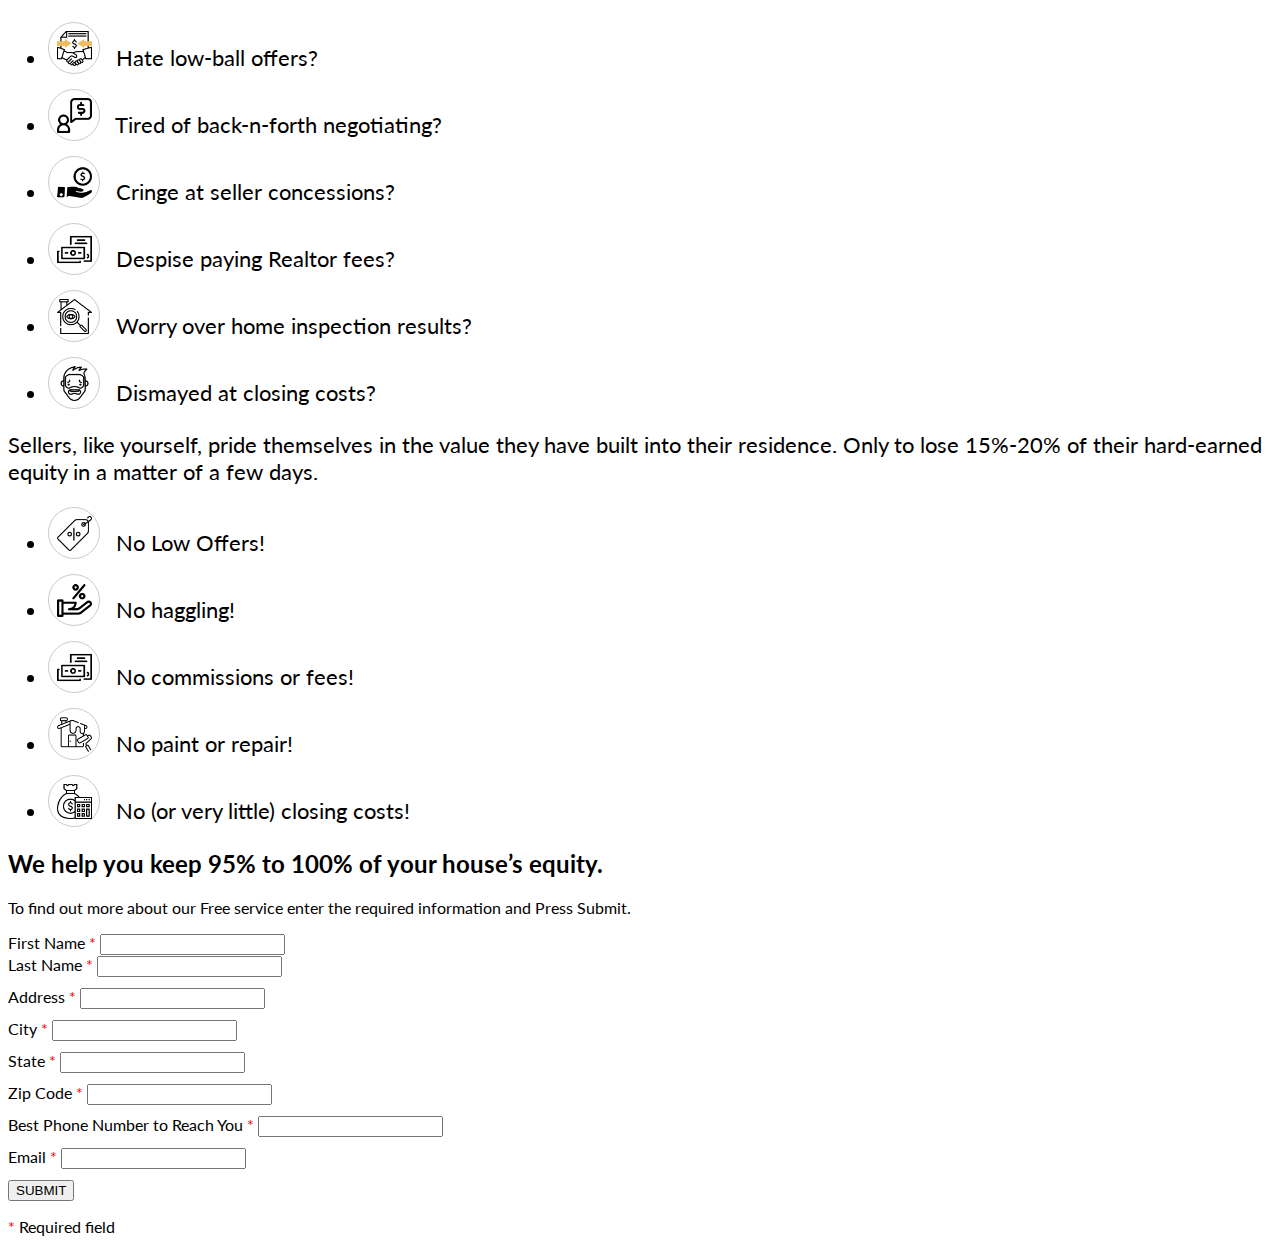
<file: jackson-property-solutions/index.html>
<!DOCTYPE html>
<html lang="en">

<head>
  <meta charset="UTF-8">
  <meta name="viewport" content="width=device-width, initial-scale=1.0">
  <meta http-equiv="X-UA-Compatible" content="ie=edge">
  <title>Jackson Property Solutions, LLC</title>
  <link rel="stylesheet" href="https://stackpath.bootstrapcdn.com/bootstrap/4.2.1/css/bootstrap.min.css" integrity="sha384-GJzZqFGwb1QTTN6wy59ffF1BuGJpLSa9DkKMp0DgiMDm4iYMj70gZWKYbI706tWS"
    crossorigin="anonymous">

  <link href="https://fonts.googleapis.com/css?family=Lato" rel="stylesheet">

  <style>
    body{
      font-size: 16px;
      font-family: 'Lato', sans-serif;
    }
    .mc-field-group{
      margin-bottom: 10px;
    }
    .main{
      font-size: 22px;
    }
    .main ul li{
      margin-bottom: 15px;
    }
    li .icon{
      display: inline-block;
      width: 50px;
      height: 50px;
      text-align: center;
      border: 1px solid #ccc;
      border-radius: 50%;
      margin-right: 10px;
    }
    li .icon img{
      width: 70%;
      height: 70%;
      margin-top: 15%;
    }
    .asterisk{
      color: red;
    }
  </style>
</head>

<body>
  <div class="bg-light">
    <div class="row no-gutters">
      <div class="col-lg-7 p-md-4 bg-light">
        <div class="content p-4">
          <section class="main">
            <ul class="list-unstyled pl-md-4">
              <li><span class="icon"><img src="icons/1/agreement.png" alt=""></span> Hate low-ball offers?</li>
              <li><span class="icon"><img src="icons/1/negotiation.png" alt=""></span> Tired of back-n-forth
                negotiating?</li>
              <li><span class="icon"><img src="icons/1/give-money.png" alt=""></span> Cringe at seller concessions?</li>
              <li><span class="icon"><img src="icons/1/tuition-and-fees.png" alt=""></span> Despise paying Realtor
                fees?</li>
              <li><span class="icon"><img src="icons/1/inspection.png" alt=""></span> Worry over home inspection
                results?</li>
              <li><span class="icon"><img src="icons/1/frightened-hipster.png" alt=""></span> Dismayed at closing
                costs?</li>
            </ul>
            <p class="my-4 h3">Sellers, like yourself, pride themselves in the value they have built into their
              residence.
              Only to lose
              15%-20% of their hard-earned equity in a matter of a few days.</p>
            <ul class="list-unstyled pl-md-4">
              <li><span class="icon"><img src="icons/2/tag.png" alt=""></span> No Low Offers!</li>
              <li><span class="icon"><img src="icons/2/discount.png" alt=""></span> No haggling!</li>
              <li><span class="icon"><img src="icons/2/tuition-and-fees.png" alt=""></span> No commissions or fees!</li>
              <li><span class="icon"><img src="icons/2/paint.png" alt=""></span> No paint or repair!</li>
              <li><span class="icon"><img src="icons/2/budget.png" alt=""></span> No (or very little) closing costs!</li>
            </ul>
          </section>
        </div>
      </div>
      <div class="col-lg-5 p-md-4 bg-primary">
        <div class="optin-form p-4 sticky-top1">
          <!-- Begin Mailchimp Signup Form -->
          <div id="mc_embed_signup">
            <form action="https://Sell4NoFee.us20.list-manage.com/subscribe/post?u=55d7e1b5acb530151d84c8653&amp;id=59b72dae04"
              method="post" id="mc-embedded-subscribe-form" name="mc-embedded-subscribe-form" class="validate" target="_blank"
              validate>
              <div id="mc_embed_signup_scroll">
                <h2 class="mb-4 font-weight-bold">We help you keep 95% to 100% of your house’s equity.</h2>
                <p class="h4 mb-4">To find out more about our Free service enter the required information and Press
                  Submit.</p>
                <div class="mc-field-group form-row">
                  <div class="col">
                    <label for="mce-FNAME">First Name <span class="asterisk">*</span></label>
                    <input type="text" value="" name="FNAME" class="form-control" id="mce-FNAME" required>
                  </div>
                  <div class="col">
                    <label for="mce-LNAME">Last Name <span class="asterisk">*</span></label>
                    <input type="text" value="" name="LNAME" class="form-control" id="mce-LNAME" required>
                  </div>
                </div>
                <div class="mc-address-group form-row">
                  <div class="mc-field-group col-12">
                    <label for="mce-ADDRESS-addr1">Address <span class="asterisk">*</span></label>
                    <input type="text" value="" maxlength="70" name="ADDRESS[addr1]" id="mce-ADDRESS-addr1" class="form-control"
                      required>
                  </div>
                  <!-- <div class="mc-field-group">
                    <label for="mce-ADDRESS-addr2">Address Line 2</label>
                    <input type="text" value="" maxlength="70" name="ADDRESS[addr2]" id="mce-ADDRESS-addr2">
                  </div> -->
                  <div class="mc-field-group col-4">
                    <label for="mce-ADDRESS-city">City <span class="asterisk">*</span></label>
                    <input type="text" value="" maxlength="40" name="ADDRESS[city]" id="mce-ADDRESS-city" class="form-control"
                      required>
                  </div>
                  <div class="mc-field-group col-4">
                    <label for="mce-ADDRESS-state">State <span class="asterisk">*</span></label>
                    <input type="text" value="" maxlength="20" name="ADDRESS[state]" id="mce-ADDRESS-state" class="form-control"
                      required>
                  </div>
                  <div class="mc-field-group col-4">
                    <label for="mce-ADDRESS-zip">Zip Code <span class="asterisk">*</span></label>
                    <input type="text" value="" maxlength="10" name="ADDRESS[zip]" id="mce-ADDRESS-zip" class="form-control"
                      required>
                  </div>
                  <!-- <div class="mc-field-group col-6 hidden">
                    <label for="mce-ADDRESS-country">Country</label>
                    <select name="ADDRESS[country]" id="mce-ADDRESS-country" class="form-control">
                      <option value="164" selected>USA</option>
                      <option value="286">Aaland Islands</option>
                      <option value="274">Afghanistan</option>
                      <option value="2">Albania</option>
                      <option value="3">Algeria</option>
                      <option value="178">American Samoa</option>
                      <option value="4">Andorra</option>
                      <option value="5">Angola</option>
                      <option value="176">Anguilla</option>
                      <option value="175">Antigua And Barbuda</option>
                      <option value="6">Argentina</option>
                      <option value="7">Armenia</option>
                      <option value="179">Aruba</option>
                      <option value="8">Australia</option>
                      <option value="9">Austria</option>
                      <option value="10">Azerbaijan</option>
                      <option value="11">Bahamas</option>
                      <option value="12">Bahrain</option>
                      <option value="13">Bangladesh</option>
                      <option value="14">Barbados</option>
                      <option value="15">Belarus</option>
                      <option value="16">Belgium</option>
                      <option value="17">Belize</option>
                      <option value="18">Benin</option>
                      <option value="19">Bermuda</option>
                      <option value="20">Bhutan</option>
                      <option value="21">Bolivia</option>
                      <option value="325">Bonaire, Saint Eustatius and Saba</option>
                      <option value="22">Bosnia and Herzegovina</option>
                      <option value="23">Botswana</option>
                      <option value="181">Bouvet Island</option>
                      <option value="24">Brazil</option>
                      <option value="180">Brunei Darussalam</option>
                      <option value="25">Bulgaria</option>
                      <option value="26">Burkina Faso</option>
                      <option value="27">Burundi</option>
                      <option value="28">Cambodia</option>
                      <option value="29">Cameroon</option>
                      <option value="30">Canada</option>
                      <option value="31">Cape Verde</option>
                      <option value="32">Cayman Islands</option>
                      <option value="33">Central African Republic</option>
                      <option value="34">Chad</option>
                      <option value="35">Chile</option>
                      <option value="36">China</option>
                      <option value="185">Christmas Island</option>
                      <option value="37">Colombia</option>
                      <option value="204">Comoros</option>
                      <option value="38">Congo</option>
                      <option value="183">Cook Islands</option>
                      <option value="268">Costa Rica</option>
                      <option value="275">Cote D'Ivoire</option>
                      <option value="40">Croatia</option>
                      <option value="276">Cuba</option>
                      <option value="298">Curacao</option>
                      <option value="41">Cyprus</option>
                      <option value="42">Czech Republic</option>
                      <option value="318">Democratic Republic of the Congo</option>
                      <option value="43">Denmark</option>
                      <option value="44">Djibouti</option>
                      <option value="289">Dominica</option>
                      <option value="187">Dominican Republic</option>
                      <option value="45">Ecuador</option>
                      <option value="46">Egypt</option>
                      <option value="47">El Salvador</option>
                      <option value="48">Equatorial Guinea</option>
                      <option value="49">Eritrea</option>
                      <option value="50">Estonia</option>
                      <option value="51">Ethiopia</option>
                      <option value="189">Falkland Islands</option>
                      <option value="191">Faroe Islands</option>
                      <option value="52">Fiji</option>
                      <option value="53">Finland</option>
                      <option value="54">France</option>
                      <option value="193">French Guiana</option>
                      <option value="277">French Polynesia</option>
                      <option value="56">Gabon</option>
                      <option value="57">Gambia</option>
                      <option value="58">Georgia</option>
                      <option value="59">Germany</option>
                      <option value="60">Ghana</option>
                      <option value="194">Gibraltar</option>
                      <option value="61">Greece</option>
                      <option value="195">Greenland</option>
                      <option value="192">Grenada</option>
                      <option value="196">Guadeloupe</option>
                      <option value="62">Guam</option>
                      <option value="198">Guatemala</option>
                      <option value="270">Guernsey</option>
                      <option value="63">Guinea</option>
                      <option value="65">Guyana</option>
                      <option value="200">Haiti</option>
                      <option value="66">Honduras</option>
                      <option value="67">Hong Kong</option>
                      <option value="68">Hungary</option>
                      <option value="69">Iceland</option>
                      <option value="70">India</option>
                      <option value="71">Indonesia</option>
                      <option value="278">Iran</option>
                      <option value="279">Iraq</option>
                      <option value="74">Ireland</option>
                      <option value="323">Isle of Man</option>
                      <option value="75">Israel</option>
                      <option value="76">Italy</option>
                      <option value="202">Jamaica</option>
                      <option value="78">Japan</option>
                      <option value="288">Jersey (Channel Islands)</option>
                      <option value="79">Jordan</option>
                      <option value="80">Kazakhstan</option>
                      <option value="81">Kenya</option>
                      <option value="203">Kiribati</option>
                      <option value="82">Kuwait</option>
                      <option value="83">Kyrgyzstan</option>
                      <option value="84">Lao People's Democratic Republic</option>
                      <option value="85">Latvia</option>
                      <option value="86">Lebanon</option>
                      <option value="87">Lesotho</option>
                      <option value="88">Liberia</option>
                      <option value="281">Libya</option>
                      <option value="90">Liechtenstein</option>
                      <option value="91">Lithuania</option>
                      <option value="92">Luxembourg</option>
                      <option value="208">Macau</option>
                      <option value="93">Macedonia</option>
                      <option value="94">Madagascar</option>
                      <option value="95">Malawi</option>
                      <option value="96">Malaysia</option>
                      <option value="97">Maldives</option>
                      <option value="98">Mali</option>
                      <option value="99">Malta</option>
                      <option value="207">Marshall Islands</option>
                      <option value="210">Martinique</option>
                      <option value="100">Mauritania</option>
                      <option value="212">Mauritius</option>
                      <option value="241">Mayotte</option>
                      <option value="101">Mexico</option>
                      <option value="102">Moldova, Republic of</option>
                      <option value="103">Monaco</option>
                      <option value="104">Mongolia</option>
                      <option value="290">Montenegro</option>
                      <option value="294">Montserrat</option>
                      <option value="105">Morocco</option>
                      <option value="106">Mozambique</option>
                      <option value="242">Myanmar</option>
                      <option value="107">Namibia</option>
                      <option value="108">Nepal</option>
                      <option value="109">Netherlands</option>
                      <option value="110">Netherlands Antilles</option>
                      <option value="213">New Caledonia</option>
                      <option value="111">New Zealand</option>
                      <option value="112">Nicaragua</option>
                      <option value="113">Niger</option>
                      <option value="114">Nigeria</option>
                      <option value="217">Niue</option>
                      <option value="214">Norfolk Island</option>
                      <option value="272">North Korea</option>
                      <option value="116">Norway</option>
                      <option value="117">Oman</option>
                      <option value="118">Pakistan</option>
                      <option value="222">Palau</option>
                      <option value="282">Palestine</option>
                      <option value="119">Panama</option>
                      <option value="219">Papua New Guinea</option>
                      <option value="120">Paraguay</option>
                      <option value="121">Peru</option>
                      <option value="122">Philippines</option>
                      <option value="221">Pitcairn</option>
                      <option value="123">Poland</option>
                      <option value="124">Portugal</option>
                      <option value="126">Qatar</option>
                      <option value="315">Republic of Kosovo</option>
                      <option value="127">Reunion</option>
                      <option value="128">Romania</option>
                      <option value="129">Russia</option>
                      <option value="130">Rwanda</option>
                      <option value="205">Saint Kitts and Nevis</option>
                      <option value="206">Saint Lucia</option>
                      <option value="324">Saint Martin</option>
                      <option value="237">Saint Vincent and the Grenadines</option>
                      <option value="132">Samoa (Independent)</option>
                      <option value="227">San Marino</option>
                      <option value="255">Sao Tome and Principe</option>
                      <option value="133">Saudi Arabia</option>
                      <option value="134">Senegal</option>
                      <option value="326">Serbia</option>
                      <option value="135">Seychelles</option>
                      <option value="136">Sierra Leone</option>
                      <option value="137">Singapore</option>
                      <option value="302">Sint Maarten</option>
                      <option value="138">Slovakia</option>
                      <option value="139">Slovenia</option>
                      <option value="223">Solomon Islands</option>
                      <option value="140">Somalia</option>
                      <option value="141">South Africa</option>
                      <option value="257">South Georgia and the South Sandwich Islands</option>
                      <option value="142">South Korea</option>
                      <option value="311">South Sudan</option>
                      <option value="143">Spain</option>
                      <option value="144">Sri Lanka</option>
                      <option value="293">Sudan</option>
                      <option value="146">Suriname</option>
                      <option value="225">Svalbard and Jan Mayen Islands</option>
                      <option value="147">Swaziland</option>
                      <option value="148">Sweden</option>
                      <option value="149">Switzerland</option>
                      <option value="285">Syria</option>
                      <option value="152">Taiwan</option>
                      <option value="260">Tajikistan</option>
                      <option value="153">Tanzania</option>
                      <option value="154">Thailand</option>
                      <option value="233">Timor-Leste</option>
                      <option value="155">Togo</option>
                      <option value="232">Tonga</option>
                      <option value="234">Trinidad and Tobago</option>
                      <option value="156">Tunisia</option>
                      <option value="157">Turkey</option>
                      <option value="158">Turkmenistan</option>
                      <option value="287">Turks &amp; Caicos Islands</option>
                      <option value="159">Uganda</option>
                      <option value="161">Ukraine</option>
                      <option value="162">United Arab Emirates</option>
                      <option value="262">United Kingdom</option>
                      <option value="163">Uruguay</option>
                      <option value="165">Uzbekistan</option>
                      <option value="239">Vanuatu</option>
                      <option value="166">Vatican City State (Holy See)</option>
                      <option value="167">Venezuela</option>
                      <option value="168">Vietnam</option>
                      <option value="169">Virgin Islands (British)</option>
                      <option value="238">Virgin Islands (U.S.)</option>
                      <option value="188">Western Sahara</option>
                      <option value="170">Yemen</option>
                      <option value="173">Zambia</option>
                      <option value="174">Zimbabwe</option>
                    </select>
                  </div> -->
                </div>
                <div class="mc-field-group size1of2">
                  <label for="mce-PHONE">Best Phone Number to Reach You <span class="asterisk">*</span></label>
                  <input type="text" name="PHONE" class="form-control" value="" id="mce-PHONE" required>
                </div>
                <div class="mc-field-group">
                  <label for="mce-EMAIL">Email <span class="asterisk">*</span>
                  </label>
                  <input type="email" value="" name="EMAIL" class="required email form-control" id="mce-EMAIL" required>
                </div>

                <div id="mce-responses" class="clear">
                  <div class="response" id="mce-error-response" style="display:none"></div>
                  <div class="response" id="mce-success-response" style="display:none"></div>
                </div>
                <!-- real people should not fill this in and expect good things - do not remove this or risk form bot signups-->
                <div style="position: absolute; left: -5000px;" aria-hidden="true"><input type="text" name="b_55d7e1b5acb530151d84c8653_59b72dae04"
                    tabindex="-1" value=""></div>
                <div class="clear">
                  <input type="submit" value="SUBMIT" name="subscribe" id="mc-embedded-subscribe" class="btn btn-dark my-2 px-4">
                </div>
                <p><span class="asterisk">*</span> Required field</p>
              </div>
            </form>
          </div>
          <!--End mc_embed_signup-->
        </div>
      </div>
    </div>
  </div>
</body>

</html>
</file>
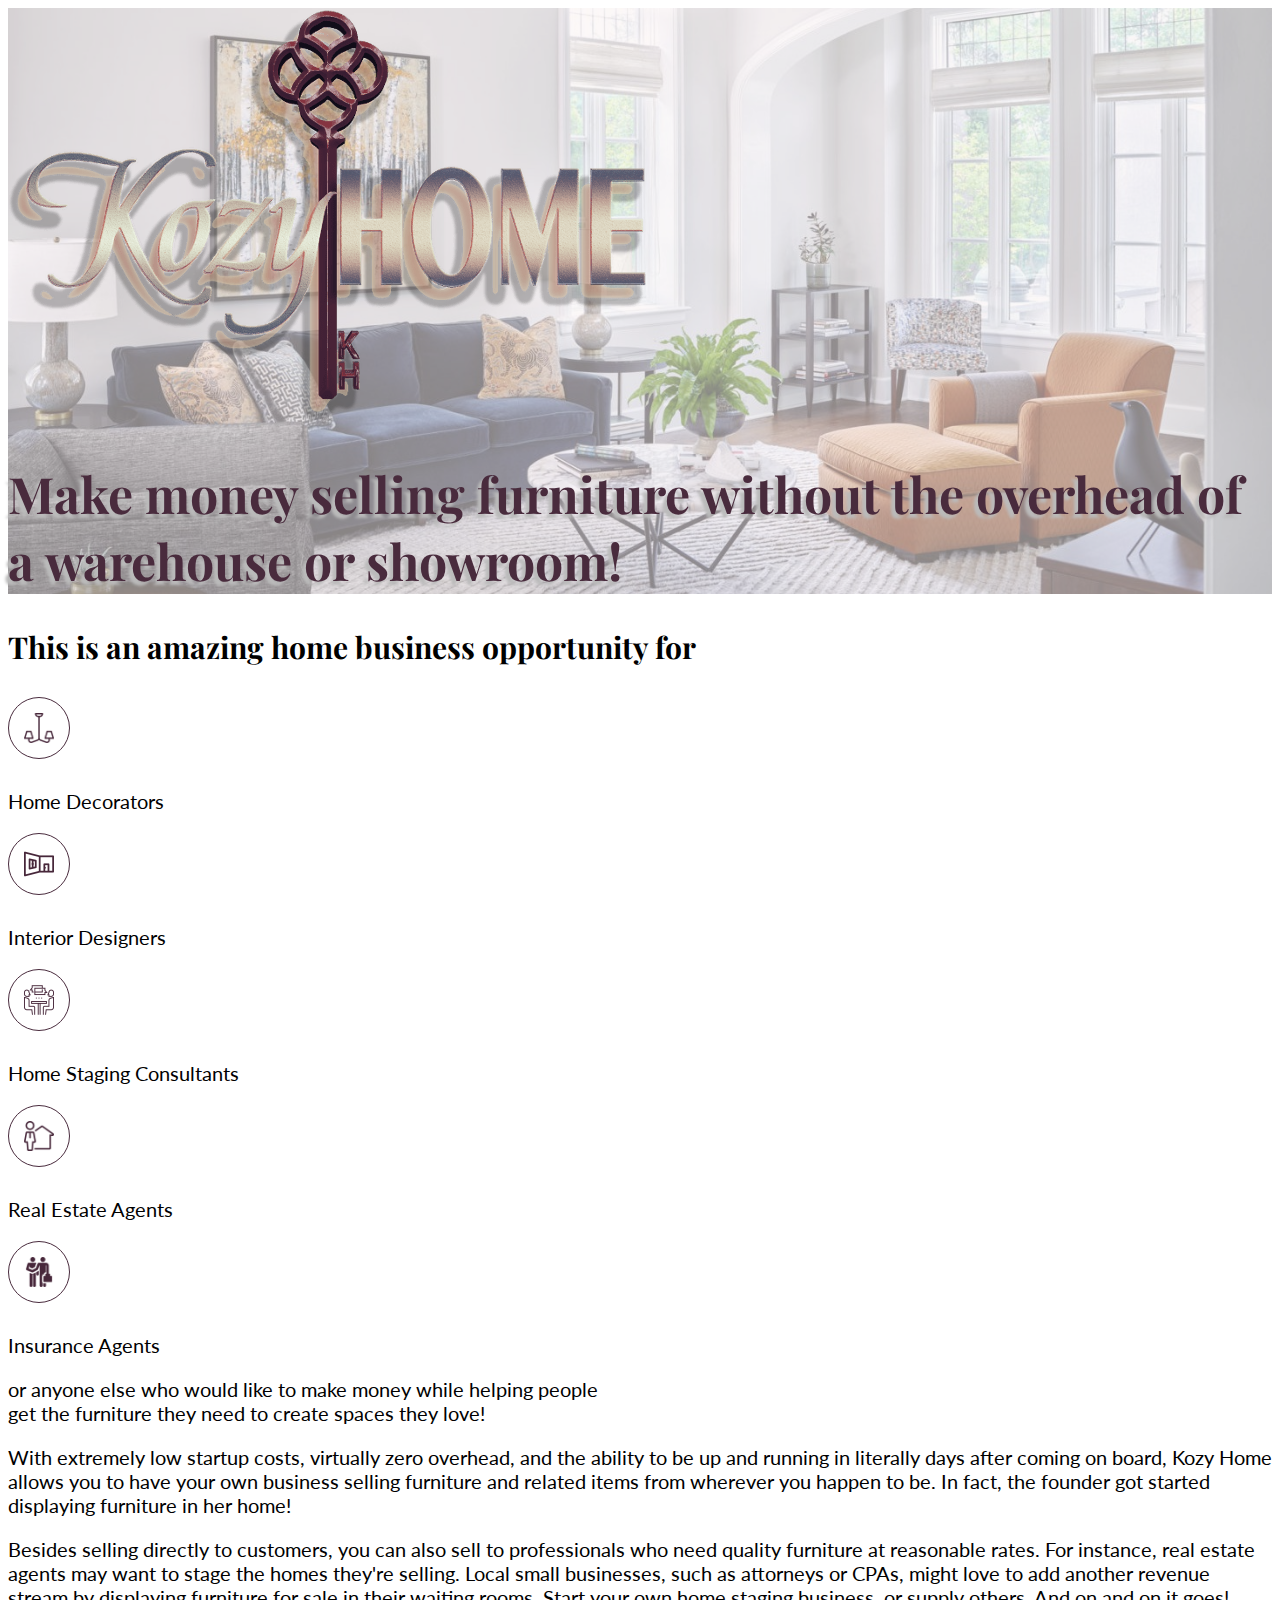
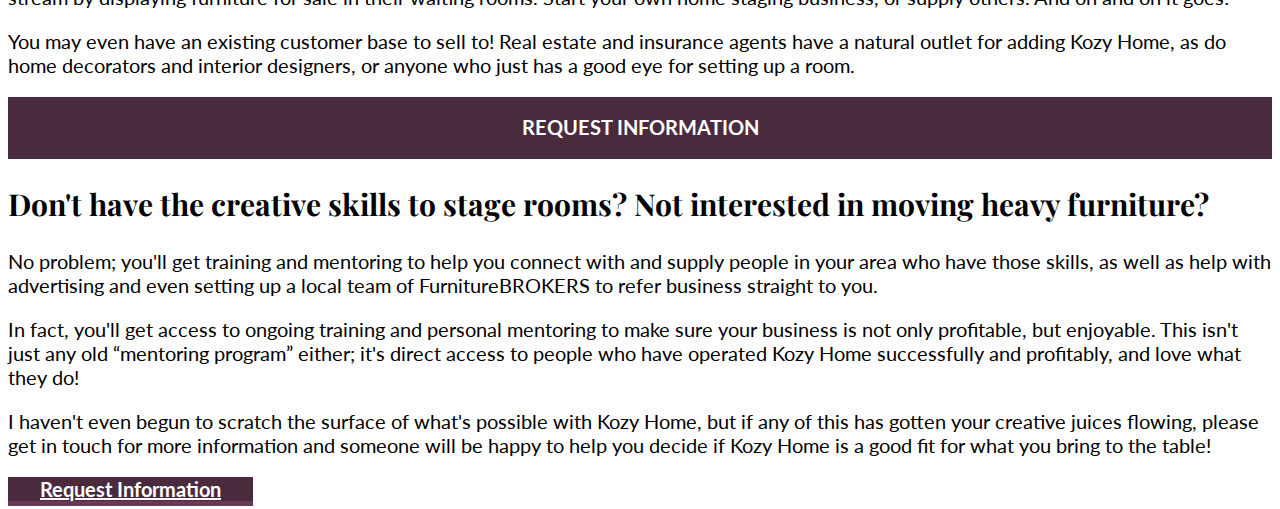
<file: kozy-home/index.html>
<!DOCTYPE html>
<html>
  <head>
    <script
      async
      src="https://www.googletagmanager.com/gtag/js?id=UA-131196301-1"
    ></script>
    <script>
      window.dataLayer = window.dataLayer || [];
      function gtag() {
        dataLayer.push(arguments);
      }
      gtag("js", new Date());
      gtag("config", "UA-131196301-1");
    </script>

    <meta charset="utf-8" />
    <meta
      name="viewport"
      content="width=device-width, initial-scale=1, shrink-to-fit=no"
    />
    <title>
      Make money from home, or wherever you are, with Kozy Home! | Get Me Into
      Business!
    </title>
    <meta
      name="description"
      content="Kozy Home is a business opportunity, potentially home-based, for selling furniture and related items without a storefront."
    />
    <link
      rel="stylesheet"
      href="https://stackpath.bootstrapcdn.com/bootstrap/4.2.1/css/bootstrap.min.css"
      integrity="sha384-GJzZqFGwb1QTTN6wy59ffF1BuGJpLSa9DkKMp0DgiMDm4iYMj70gZWKYbI706tWS"
      crossorigin="anonymous"
    />
    <link rel="stylesheet" href="assets/styles.css" />
    <link
      href="https://fonts.googleapis.com/css?family=Lato|Playfair+Display"
      rel="stylesheet"
    />
  </head>
  <body>
    <div class="page-header text-right bg-gray">
      <div class="light-opacity py-4">
        <div class="container py-lg-4">
          <div class="row py-4 align-items-center">
            <div class="col-lg-4">
              <div class="logo">
                <img src="assets/images/kozyhomelogo.png" alt="Kozy Home" />
              </div>
            </div>
            <div class="col-lg-8">
              <div class="lead-texts">
                <h1 class="h1">
                  Make money selling furniture without the overhead of a
                  warehouse or showroom!
                </h1>
              </div>
            </div>
          </div>
        </div>
      </div>
    </div>
    <div class="page-content py-4">
      <div class="container">
        <div class="text-center py-4">
          <p class="h2">This is an amazing home business opportunity for</p>
          <div class="row justify-content-center">
            <div class="col-lg-4 pt-4">
              <div class="icon">
                <img src="assets/icons/chandelier.png" alt="" />
              </div>
              <p class="h5">Home Decorators</p>
            </div>
            <div class="col-lg-4 pt-4">
              <div class="icon">
                <img src="assets/icons/interior-design.png" alt="" />
              </div>
              <p class="h5">Interior Designers</p>
            </div>
            <div class="col-lg-4 pt-4">
              <div class="icon">
                <img src="assets/icons/consulting.png" alt="" />
              </div>
              <p class="h5">Home Staging Consultants</p>
            </div>
            <div class="col-lg-4 pt-4">
              <div class="icon">
                <img src="assets/icons/seller.png" alt="" />
              </div>
              <p class="h5">Real Estate Agents</p>
            </div>
            <div class="col-lg-4 pt-4">
              <div class="icon">
                <img src="assets/icons/insurance-agent.png" alt="" />
              </div>
              <p class="h5">Insurance Agents</p>
            </div>
          </div>
          <p class="pt-4">
            or anyone else who would like to make money while helping people
            <br />get the furniture they need to create spaces they love!
          </p>
        </div>
      </div>
    </div>
    <div id="req-info" class="page-form py-4 bg-light">
      <div class="container">
        <div class="row py-4 align-items-center">
          <div class="col-lg-7">
            <p>
              With extremely low startup costs, virtually zero overhead, and the
              ability to be up and running in literally days after coming on
              board, Kozy Home allows you to have your own business selling
              furniture and related items from wherever you happen to be. In
              fact, the founder got started displaying furniture in her home!
            </p>
            <p>
              Besides selling directly to customers, you can also sell to
              professionals who need quality furniture at reasonable rates. For
              instance, real estate agents may want to stage the homes they're
              selling. Local small businesses, such as attorneys or CPAs, might
              love to add another revenue stream by displaying furniture for
              sale in their waiting rooms. Start your own home staging business,
              or supply others. And on and on it goes!
            </p>
            <p>
              You may even have an existing customer base to sell to! Real
              estate and insurance agents have a natural outlet for adding Kozy
              Home, as do home decorators and interior designers, or anyone who
              just has a good eye for setting up a room.
            </p>
          </div>
          <div class="col-lg-5">
            <div class="card text-light">
              <div class="card-header">Request Information</div>
              <div class="card-body">
                <div class="card-text">
                  <div class="kh">
                    <div class="cognito">
                      <script src="https://services.cognitoforms.com/s/Vnw2D__KFku4tmb9RIa04g"></script>
                      <script>
                        Cognito.load("forms", { id: "4" });
                      </script>
                    </div>
                  </div>
                </div>
              </div>
            </div>
          </div>
        </div>
      </div>
    </div>
    <div class="page-bottom-content py-4">
      <div class="container">
        <h2 class="h2 pt-3">
          Don't have the creative skills to stage rooms? Not interested in
          moving heavy furniture?
        </h2>
        <p>
          No problem; you'll get training and mentoring to help you connect with
          and supply people in your area who have those skills, as well as help
          with advertising and even setting up a local team of FurnitureBROKERS
          to refer business straight to you.
        </p>
        <p>
          In fact, you'll get access to ongoing training and personal mentoring
          to make sure your business is not only profitable, but enjoyable. This
          isn't just any old “mentoring program” either; it's direct access to
          people who have operated Kozy Home successfully and profitably, and
          love what they do!
        </p>
        <p>
          I haven't even begun to scratch the surface of what's possible with
          Kozy Home, but if any of this has gotten your creative juices flowing,
          please get in touch for more information and someone will be happy to
          help you decide if Kozy Home is a good fit for what you bring to the
          table!
        </p>
        <div class="col-to-action text-center pb-4">
          <a href="#req-info" class="btn btn-primary btn-lg"
            >Request Information</a
          >
        </div>
      </div>
    </div>
  </body>
</html>
</file>
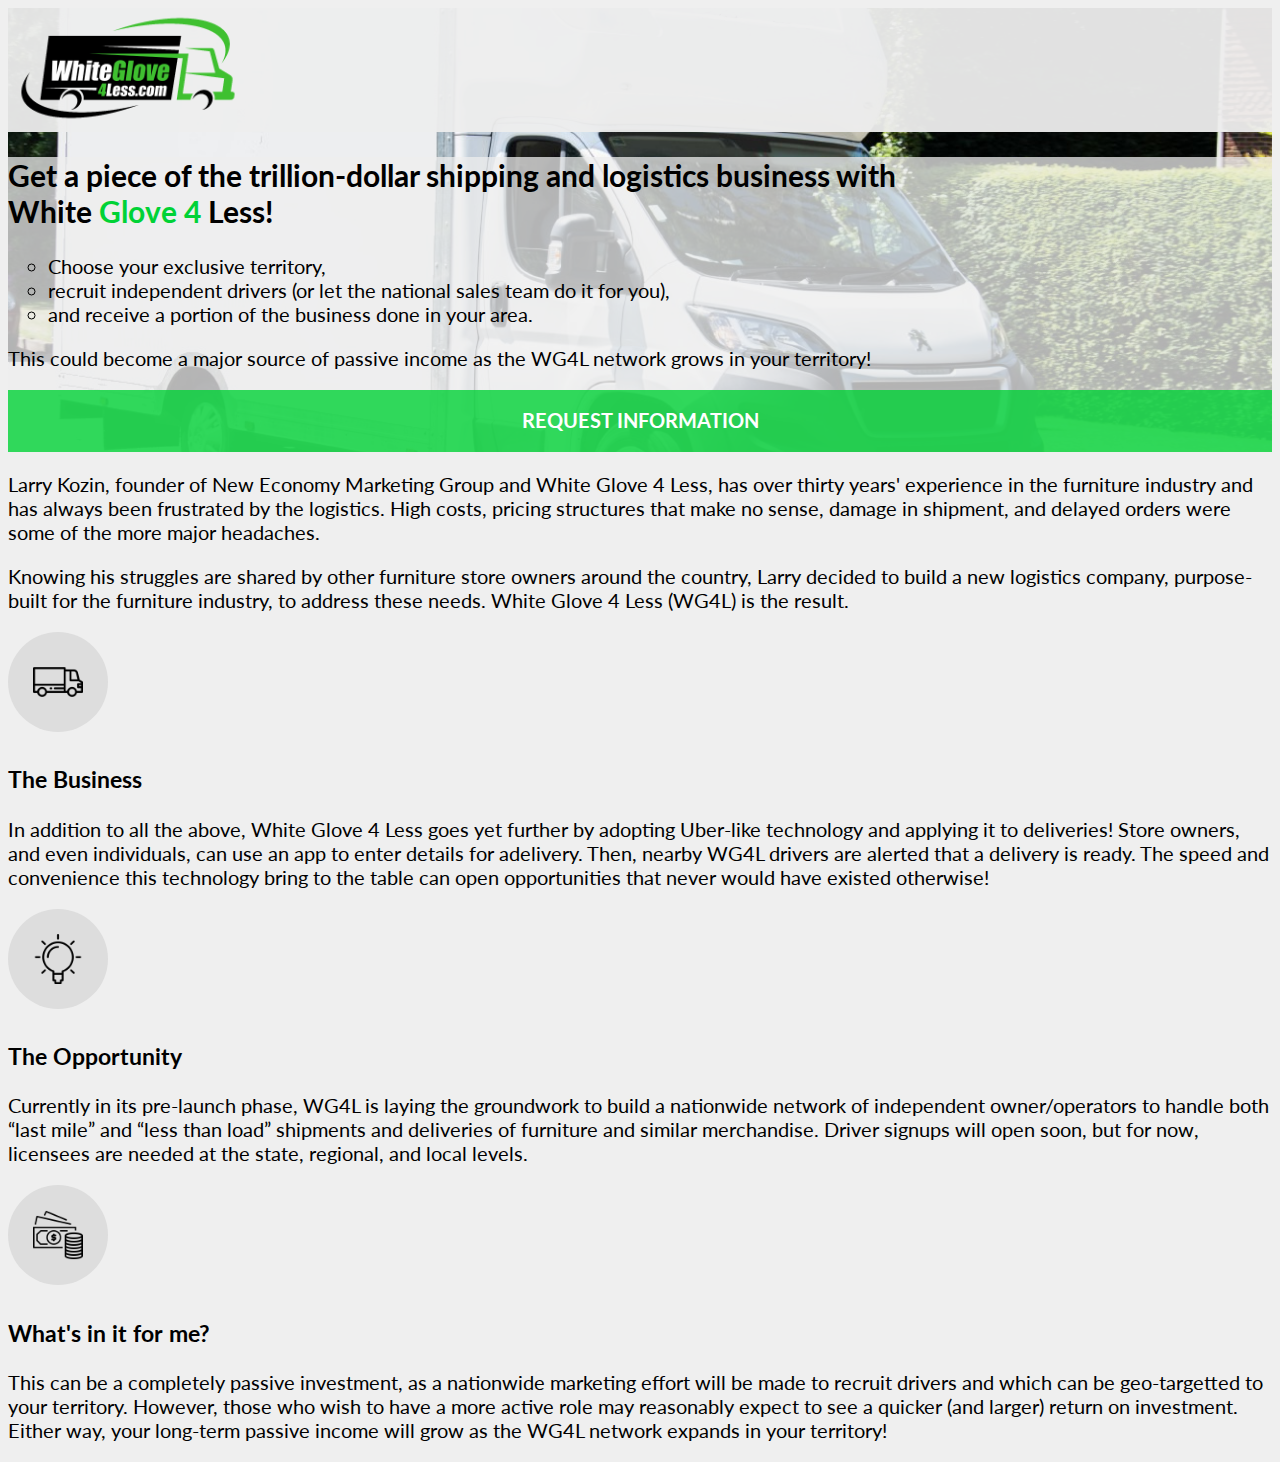
<file: white-glove/index.html>
<!DOCTYPE html>
<html lang="en">
  <head>
    <script
      async
      src="https://www.googletagmanager.com/gtag/js?id=UA-131196301-1"
    ></script>
    <script>
      window.dataLayer = window.dataLayer || [];

      function gtag() {
        dataLayer.push(arguments);
      }
      gtag("js", new Date());
      gtag("config", "UA-131196301-1");
    </script>

    <meta charset="utf-8" />
    <meta
      name="viewport"
      content="width=device-width, initial-scale=1, shrink-to-fit=no"
    />
    <link
      rel="stylesheet"
      href="https://stackpath.bootstrapcdn.com/bootstrap/4.2.1/css/bootstrap.min.css"
      integrity="sha384-GJzZqFGwb1QTTN6wy59ffF1BuGJpLSa9DkKMp0DgiMDm4iYMj70gZWKYbI706tWS"
      crossorigin="anonymous"
    />
    <link rel="stylesheet" href="assets/styles.css" />

    <title>
      Make passive income with White Glove 4 Less! | Get Me Into Business!
    </title>
    <meta
      name="description"
      content="License exclusive territory with White Glove 4 Less for amazing passive income potential!"
    />
    <meta
      name="keywords"
      content="License exclusive territory with White Glove 4 Less for amazing passive income potential!"
    />
    <link
      href="https://fonts.googleapis.com/css?family=Lato"
      rel="stylesheet"
    />
  </head>

  <body>
    <div class="page-header white-glove">
      <div class="less-dark-opacity">
        <div class="container">
          <div class="text-center header-logo">
            <img src="assets/images/logo.png" />
          </div>
        </div>
      </div>
      <div class="dark-opacity py-4">
        <div class="container">
          <div class="row align-items-center">
            <div class="col-lg-8">
              <div class="lead">
                <h2 class="h1 font-weight-bold">
                  <span class="display-3">G</span>et a piece of the
                  trillion-dollar shipping and logistics business with
                  <br />White <span class="text-green">Glove 4</span> Less!
                </h2>
                <p class="h4 mt-4 text-little-light">
                  <ul style="list-style-type:circle">
                    <li>Choose your exclusive territory, </li>
                    <li>recruit independent drivers (or let the national sales team do it for you),</li>
                    <li>and receive a
                        portion of the business done in your area.</li>
                  </ul>
                  This could become a major source of passive income as the WG4L network grows in your territory!
                </p>
              </div>
            </div>
            <div class="col-lg-4">
              <div class="mt-4 mt-lg-0 mx-auto card page-form text-light">
                <div class="card-header">Request Information</div>
                <div class="card-body">
                  <div class="card-text btn-is-green">
                    <div class="wg4l">
                      <div class="cognito">
                        <script src="https://services.cognitoforms.com/s/Vnw2D__KFku4tmb9RIa04g"></script>
                        <script>
                          Cognito.load("forms", {
                            id: "3"
                          });
                        </script>
                      </div>
                    </div>
                  </div>
                </div>
              </div>
            </div>
          </div>
        </div>
      </div>
    </div>

    <div class="page-body py-4">
      <div class="container">
        <article class="py-4">
          <p>
            Larry Kozin, founder of New Economy Marketing Group and White
            Glove 4 Less, has over thirty years&#39; experience in the
            furniture industry and has always been frustrated by the
            logistics. High costs, pricing structures that make no sense,
            damage in shipment, and delayed orders were some of the more major
            headaches.
          </p>
          <p>
            Knowing his struggles are shared by other furniture store owners
            around the country, Larry&nbsp;decided to build a new logistics
            company, purpose-built for the furniture industry, to address
            these needs. White Glove 4 Less (WG4L) is the result.
          </p>
          <div class="pt-4 text-center">
            <div class="row pt-2">
              <div class="col-lg-4">
                <div class="icon">
                  <img src="assets/icons/delivery-truck.png" alt="delivery truck">
                </div>
                <h3 class="h2">The Business</h3>
                <p>
                    In addition to all the above, White Glove 4 Less goes yet further
                    by adopting Uber-like technology and applying it to deliveries!
                    Store owners, and even individuals, can use an app to enter
                    details for adelivery. Then,&nbsp;nearby WG4L drivers are alerted
                    that a delivery is ready. The speed and convenience this
                    technology bring to the table can open opportunities that never
                    would have existed otherwise!
                  </p>
              </div>
              <div class="col-lg-4 pt-4 pt-lg-0">
                <div class="icon">
                  <img src="assets/icons//light-bulb.png" alt="Light Bulb">
                </div>
                <h3 class="h2">The Opportunity</h3>
                <p>
                    Currently in its pre-launch phase, WG4L is laying the groundwork
                    to build a nationwide network of independent owner/operators to
                    handle both &#8220;last mile&#8221; and &#8220;less than
                    load&#8221; shipments and deliveries of furniture and similar
                    merchandise. Driver signups will open soon, but for now, licensees
                    are needed at the state, regional, and local levels.
                  </p>
              </div>
              <div class="col-lg-4 pt-4 pt-lg-0">
                <div class="icon">
                  <img src="assets/icons/money.png" alt="Money">
                </div>
                <h3 class="h2">What's in it for me?</h3>
                <p>
                    This can be a completely passive investment, as a nationwide
                    marketing effort will be made to recruit drivers and which can be
                    geo-targetted to your territory. However, those who wish to have a
                    more active role may reasonably expect to see a quicker (and
                    larger) return on investment. Either way, your long-term passive
                    income will grow as the WG4L network expands in your territory!
                  </p>
              </div>
            </div>
          </div>
        </article>
      </div>
    </div>
  </body>
</html>
</file>
<file: kozy-home/assets/styles.css>
html {
  scroll-behavior: smooth;
}

body {
  font-family: "Lato", sans-serif;
  font-size: 20px;
}

input[type="text"],
input[type="email"],
input[type="password"],
input[type="number"],
select {
  display: block;
  padding: 8px 10px;
  font-size: 15px;
  width: 100%;
  border: none;
  border-radius: 3px;
  color: #333333;
  background-color: #f5f6f6;
}

.h1 {
  font-family: "Playfair Display", serif;
  font-weight: 700;
  font-size: 50px;
  color: #492b3d;
}

.h2 {
  font-family: "Playfair Display", serif;
  font-weight: 700;
  font-size: 30px;
}
.bg-gray {
  background-color: #ccc;
}
.lead-texts h1 {
  text-shadow: -4px 4px 3px #bbb;
}
.main-color {
  color: #492b3d;
}

.main-bg-color {
  background-color: #492b3d;
}

.btn-primary {
  background-color: #492b3d;
  border-top: none;
  border-left: none;
  border-right: none;
  border-bottom: 5px solid #6b3957;
  color: #fff;
  font-weight: bold;
}

.btn-primary:hover,
.btn-primary:focus {
  background-color: #492b3d;
  border-color: #492b3d;
  color: #fff;
}

.btn-lg {
  padding-left: 2rem;
  padding-right: 2rem;
}

.page-header {
  background-image: url(images/bg.jpg);
  background-size: cover;
  background-position: right center;
}

.light-opacity {
  background-color: rgba(250, 243, 243, 0.55);
}

.logo img {
  max-width: 100%;
}

.icon {
  width: 50px;
  height: 50px;
}

/* Page form */
.page-form {
  border: none;
  background-color: transparent;
}
.page-form .card-header {
  padding: 18px 16px 20px;
  background-color: #492b3d;
  color: #fff;
  text-align: center;
  text-transform: uppercase;
  font-size: 20px;
  font-weight: bold;
}
.page-form .card-body {
  background-color: #282828;
}

.page-form .cognito.c-sml .c-sml-span-12 .c-field.c-name .c-editor {
  width: 50% !important;
}

.page-form .cognito .c-label {
  margin-bottom: 2px;
}
.page-form .cognito .c-span-24 .c-span-12 {
  width: 100%;
}
.page-form .cognito .c-action {
  float: none;
  padding: 10px;
  margin: 0;
}
.page-form .cognito #c-submit-button {
  background-color: #492b3d;
  border-top: none;
  border-left: none;
  border-right: none;
  border-bottom: 5px solid #6b3957;
  color: #fff;
  font-weight: bold;
  display: block;
  width: 100%;
  float: none;
  margin-left: 0;
  margin-right: 0;
}
.page-form .cognito > div {
  height: 0;
  overflow: hidden;
}
.text-little-light {
  opacity: 0.8;
}

.icon {
  display: inline-flex;
  justify-content: center;
  align-items: center;
  height: 60px;
  width: 60px;
  border-radius: 50%;
  margin-bottom: 10px;
  border: 1px solid #492b3d;
}
.icon img {
  width: 50%;
  height: 50%;
}
</file>
<file: white-glove/assets/styles.css>
body {
  font-family: "Lato", sans-serif;
  font-size: 20px;
  background-color: #efefef;
}
input[type="text"],
input[type="email"],
input[type="password"],
input[type="number"],
select {
  padding: 8px 10px;
  font-size: 15px;
  width: 100%;
  border: none;
  border-radius: 3px;
  color: #333333;
  background-color: #f5f6f6;
}
.btn-is-green button.c-button {
  background-color: #00d236 !important;
  border-color: #00d236 !important;
  font-weight: bold;
}
.text-green {
  color: #00d236;
}

.page-header.white-glove {
  background-image: url(images/background.jpg);
  background-size: cover;
  background-position: right center;
}
.less-dark-opacity {
  background-color: rgba(237, 237, 237, 0.95);
  color: #fff;
}

.dark-opacity {
  background-color: rgba(237, 237, 237, 0.75);
}

.header-logo img {
  max-height: 120px;
  width: auto;
}

/* Page form */
.page-form {
  border: none;
  background-color: transparent;
}
.page-form .card-header {
  padding: 18px 16px 20px;
  background-color: rgba(0, 210, 54, 0.8);
  color: #fff;
  text-align: center;
  text-transform: uppercase;
  font-size: 20px;
  font-weight: bold;
}
.page-form .card-body {
  background-color: rgba(33, 34, 42, 0.85);
}

.page-form .cognito.c-sml .c-sml-span-12 .c-field.c-name .c-editor {
  width: 50% !important;
}

.page-form .cognito .c-label {
  margin-bottom: 2px;
}
.page-form .cognito > div {
  height: 0;
  overflow: hidden;
}
.text-little-light {
  opacity: 0.8;
}

.icon {
  display: inline-flex;
  justify-content: center;
  align-items: center;
  height: 100px;
  width: 100px;
  background-color: #ddd;
  border-radius: 50%;
  margin-bottom: 10px;
}
.icon img {
  width: 50%;
  height: 50%;
}
</file>
